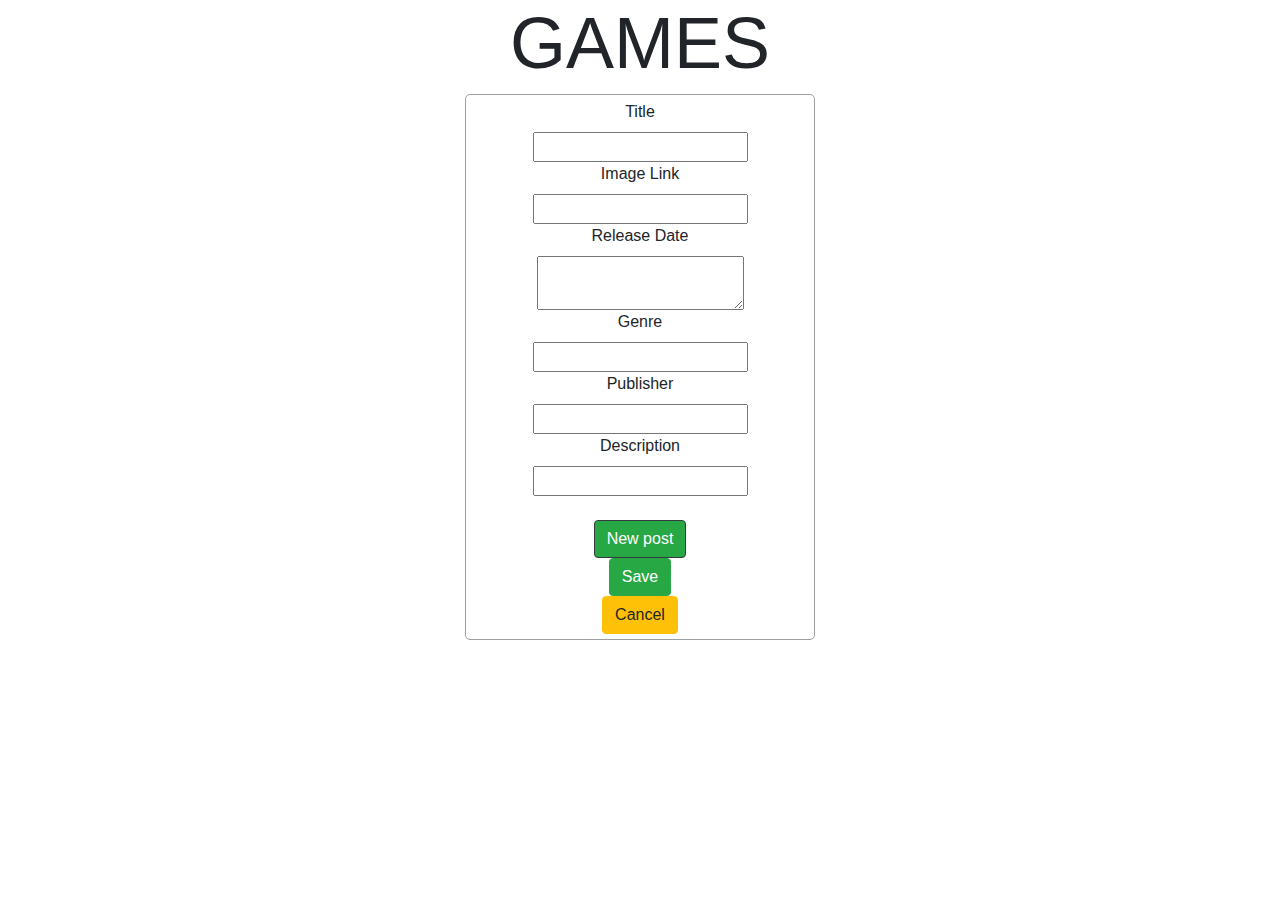
<file: Homework W8/index.html>
<!DOCTYPE html>
<html>
<head>
    <meta charset="utf-8">
    <meta http-equiv="X-UA-Compatible" content="IE=edge">
    <title>Homework W8</title>
    <meta name="viewport" content="width=device-width, initial-scale=1">
    <link rel="stylesheet" type="text/css" media="screen" href="style.css">
    <link rel="stylesheet" href="https://www.getpostman.com/collections/df971fc1c71c76ba2aa1">
    <link rel="stylesheet" href="https://stackpath.bootstrapcdn.com/bootstrap/4.3.1/css/bootstrap.min.css" integrity="sha384-ggOyR0iXCbMQv3Xipma34MD+dH/1fQ784/j6cY/iJTQUOhcWr7x9JvoRxT2MZw1T" crossorigin="anonymous">
</head>
<body>



    <h1 class="display-3 text-center">GAMES</h1>

    

    <div id="container" class="container-fluid">
        <div id="postGame" class="cardClass">
            
            <!-- TITLE -->
            <label for="new-title">Title</label>
            <input type="text" name="new-title" id="new-title" required>

            <!-- IMAGE URL -->
            <label for="new-imageUrl">Image Link</label>
            <input type="text" name="new-imageUrl" id="new-imageUrl" required>

            <!-- RELEASE DATE -->
            <label for="new-releaseDate">Release Date</label>
            <textarea type="text" name="new-releaseDate" id="new-releaseDate" required></textarea>

            <!-- GENRE -->
            <label for="new-genre">Genre</label>
            <input type="text" name="new-genre" id="new-genre" required>

            <!-- PUBLISHER -->
            <label for="new-publisher">Publisher</label>
            <input type="text" name="new-publisher" id="new-publisher" required>

            <!-- DESCRIPTION -->
            <label for="new-description">Description</label>
            <input type="text" name="new-description" id="new-description" required>
            
            <br>
            
            <!-- NEW POST BUTTON -->
            <button id="new-card" class="btn btn-success border-dark">New post</button>
            <button id="save" class="btn btn-success">Save</button>
            <button id="cancel" class="btn btn-warning">Cancel</button>
        </div>
    </div>

    <script src="https://code.jquery.com/jquery-3.4.0.min.js"></script>
    <script src="script.js"></script>
</body>
</html>
</file>
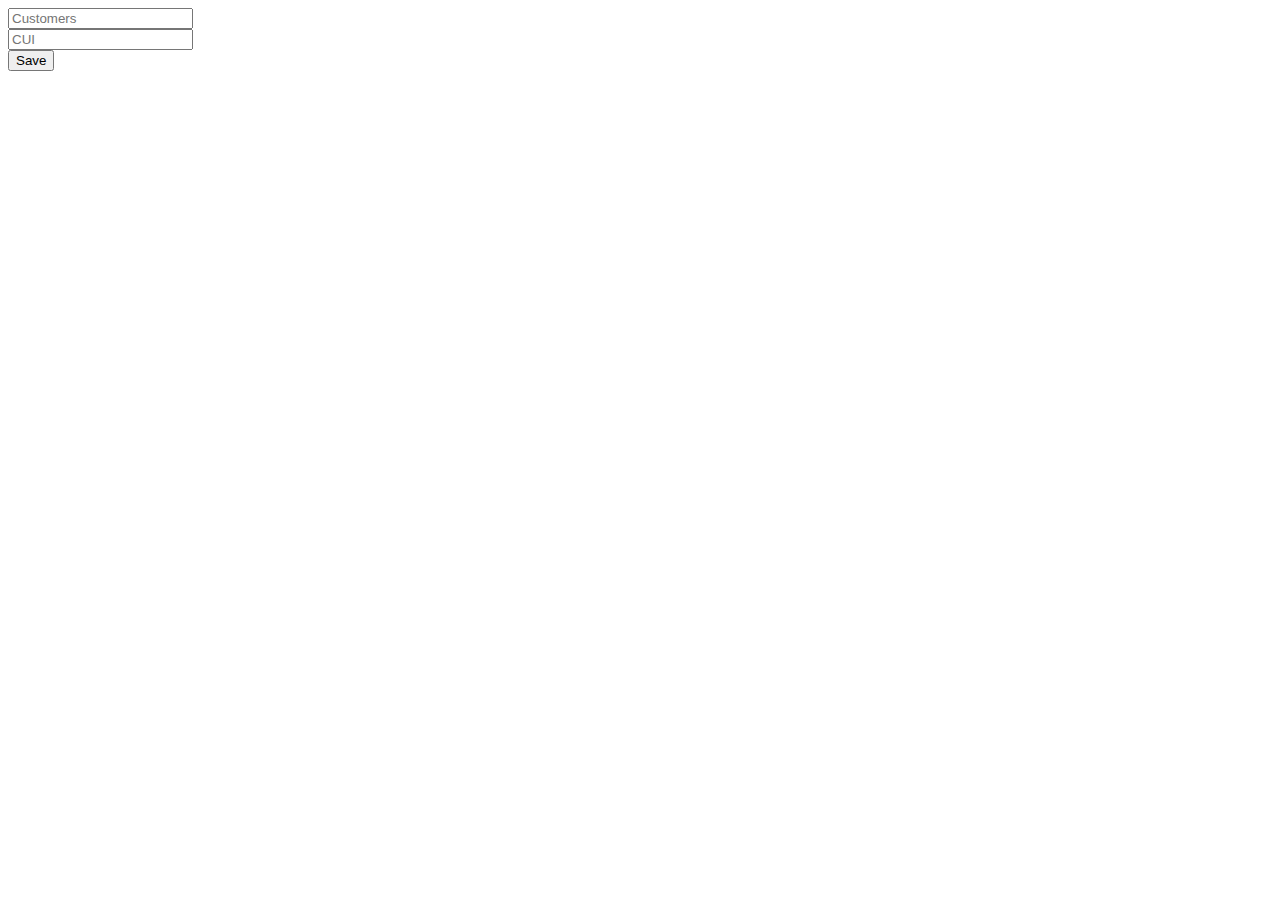
<file: pages/customers/index.html>
<!DOCTYPE html>
<html lang="en">

<head>
    <meta charset="UTF-8">
    <meta name="viewport" content="width=device-width, initial-scale=1.0">
    <meta http-equiv="X-UA-Compatible" content="ie=edge">
    <title>Customer</title>
</head>

<body>
    <form id="addpost">
        <div class="form-group">
            <input class="form-control" type="text" id="name" placeholder="Customers">
        </div>
        <div class="form-group">
            <input class="form-control" type="text" id="cui" placeholder="CUI">
        </div>
    </form>
    <button id="save">Save</button>
    <div id="cus-collection"></div>

    <script src="customers.js"></script>
</body>

</html>
</file>
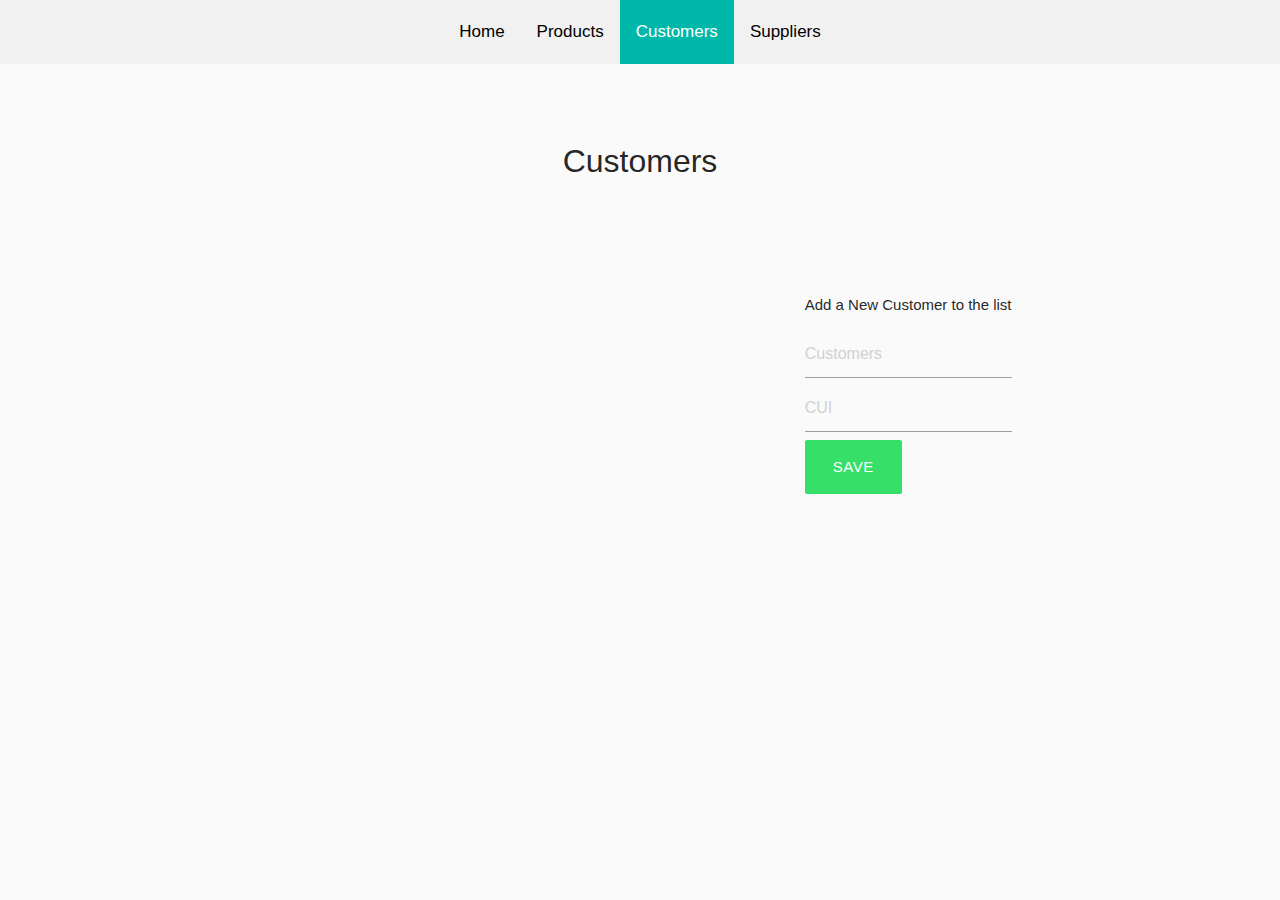
<file: pages/customers/customers.html>
<!DOCTYPE html>
<html lang="en">

<head>
    <meta charset="UTF-8">
    <meta name="viewport" content="width=device-width, initial-scale=1.0">
    <meta http-equiv="X-UA-Compatible" content="ie=edge">
    <title>Customers</title>
    <link rel="stylesheet" href="https://cdnjs.cloudflare.com/ajax/libs/materialize/1.0.0/css/materialize.min.css">
    <link href="https://fonts.googleapis.com/icon?family=Material+Icons" rel="stylesheet">
    <link rel="stylesheet" href="../../style.css">
</head>

<body class="list-page">
    <nav class="topnav">
        <div>
            <a href="/index.html">Home</a>
            <a href="/pages/products/products.html">Products</a>
            <a class="active" href="/pages/customers/customers.html">Customers</a>
            <a href="/pages/suppliers/suppliers.html">Suppliers</a>
        </div>
    </nav>
    <h1 class="row center page-title">Customers</h1>
    <main class="page-main">
        <div id="collection"></div>

        <div>
            <form id="addpost">
                <p>Add a New Customer to the list</p>
                <div class="form-group">
                    <input class="form-control" type="text" id="name" placeholder="Customers">
                </div>
                <div class="form-group">
                    <input class="form-control" type="text" id="details" placeholder="CUI">
                </div>
            </form>
            <button class="col s6 waves-effect waves-light btn-large save-button" id="save">Save</button>
        </div>
    </main>
    
    <script type = "text/javascript" src = "/pages/utils.js" ></script>
    <script src="customers.js"></script>
</body>

</html>
</file>
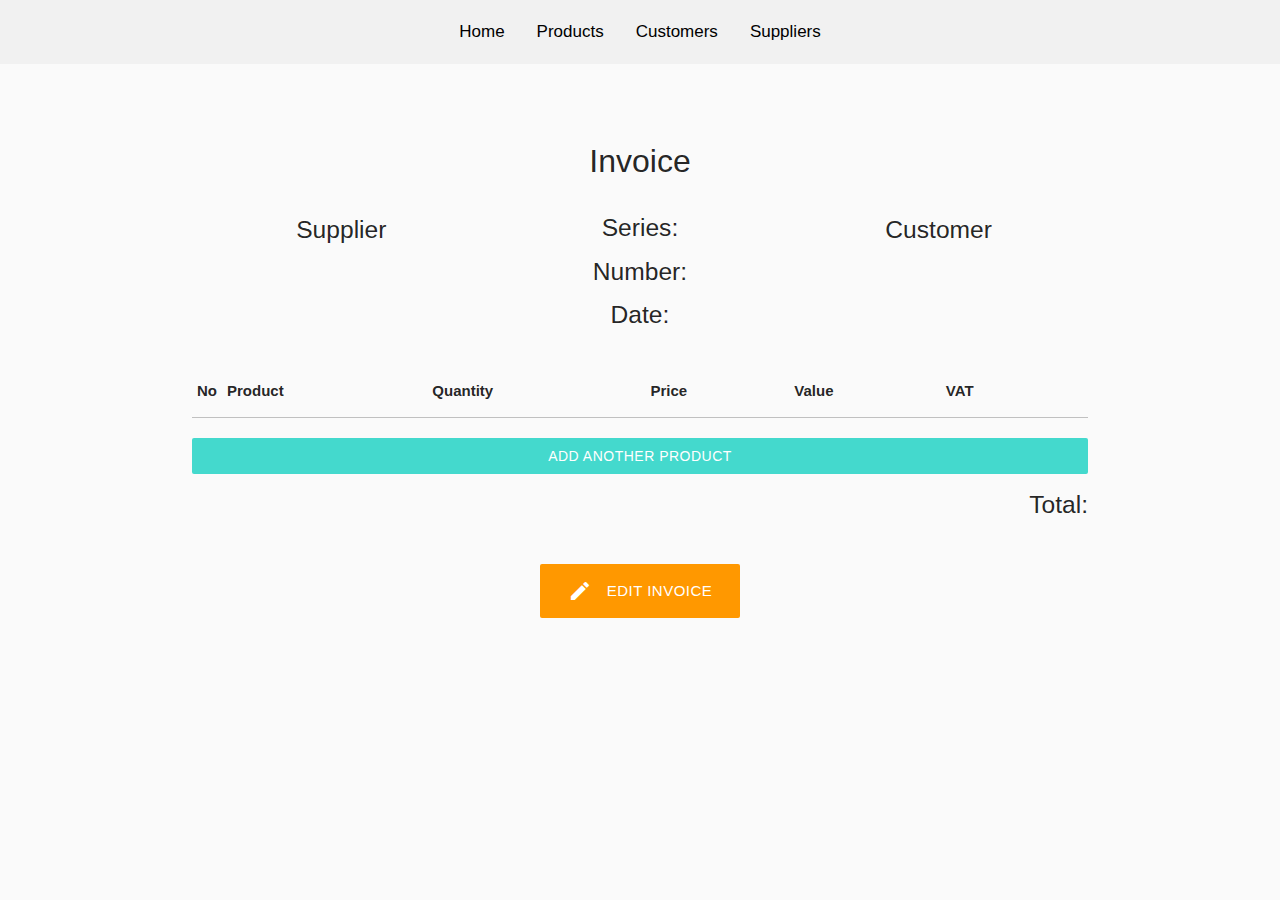
<file: pages/invoice/invoice.html>
<!DOCTYPE html>
<html lang="en">
<head>
    <meta charset="UTF-8">
    <meta name="viewport" content="width=device-width, initial-scale=1.0">
    <meta http-equiv="X-UA-Compatible" content="ie=edge">
    <link rel="stylesheet" href="https://cdnjs.cloudflare.com/ajax/libs/materialize/1.0.0/css/materialize.min.css">
    <link href="https://fonts.googleapis.com/icon?family=Material+Icons" rel="stylesheet">
    <link rel="stylesheet" href="../../style.css">
    <title>Invoice</title>
</head>
<body>
    <nav class="topnav">
        <div>
            <a href="/index.html">Home</a>
            <a href="/pages/products/products.html">Products</a>
            <a href="/pages/customers/customers.html">Customers</a>
            <a href="/pages/suppliers/suppliers.html">Suppliers</a>
        </div>
    </nav>
    <div class="container center">
        <h1 class="row center page-title">Invoice</h1>
        <div class="row">
            <div id="supplier" class="col s4">
                <h5>Supplier</h5>
            </div>
            <div class="col s4">
                <p><span class="serieStyle">Series:</span> <span id="series"></span></p>
                <p><span class="serieStyle">Number:</span> <span id="number"></span></p>
                <p><span class="serieStyle">Date:</span> <span id="date"></span></p>
            </div>
            <div id="customer" class="col s4">
                <h5>Customer</h5>
            </div>
        </div>
        <table class="row">
            <tbody id="main" class="center">
                <tr>
                    <th class="noStyle">No</th>
                    <th>Product</th>
                    <th>Quantity</th>
                    <th>Price</th>
                    <th>Value</th>
                    <th>VAT</th>
                    <th></th>
                </tr>
            </tbody>
        </table>
        
         <!--Add Another Product button -->
        <a id="new-post" class="new-post-btn waves-effect waves-light btn green">
            <p class="material-icons left"></p>Add Another Product
        </a>
        
        <h5 id="total" class="right">Total: </h5>
        <br><br><br><br>
        <div id="foo row center">
            <a id="edit-invoice" class="col s6 waves-effect waves-light btn-large orange">
                <i class="material-icons left">edit</i>EDIT INVOICE
            </a>
            <a id="save-invoice" class="col s6 waves-effect waves-light btn-large green">
                <i class="material-icons left">check</i>SAVE
            </a>
            <a id="cancel-invoice" class="col s6 waves-effect waves-light btn-large orange">
                <i class="material-icons left">cancel</i>CANCEL
            </a>
        </div>
        <footer></footer>
    </div>
    <script src="https://cdnjs.cloudflare.com/ajax/libs/materialize/1.0.0/js/materialize.min.js"></script>
    <script src="invoice.js"></script>
</body>
</html>
</file>
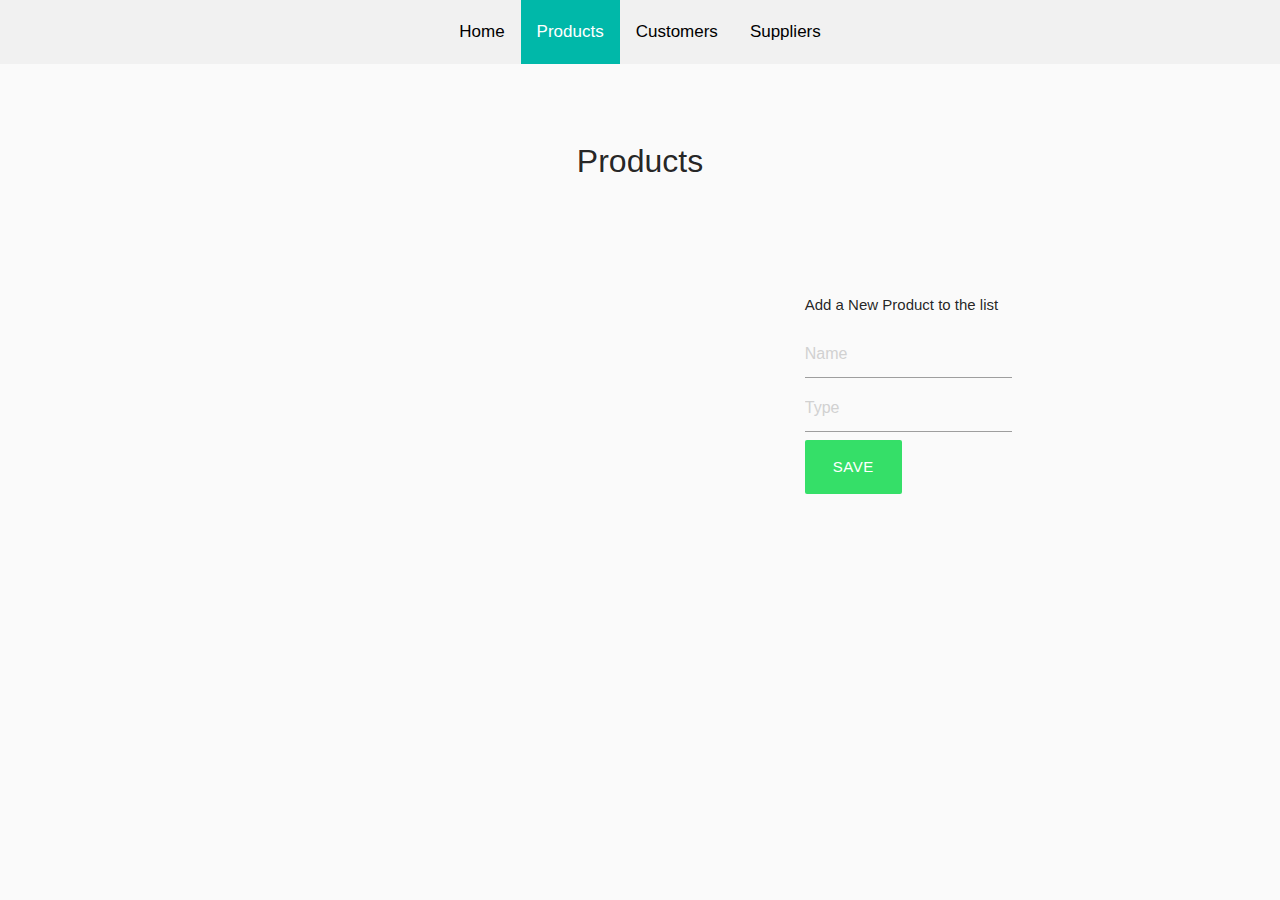
<file: pages/products/products.html>
<!DOCTYPE html>
<html>

<head>
    <meta charset="utf-8">
    <meta http-equiv="X-UA-Compatible" content="IE=edge">
    <title>Products</title>
    <meta name="viewport" content="width=device-width, initial-scale=1">
    <link rel="stylesheet" href="https://cdnjs.cloudflare.com/ajax/libs/materialize/1.0.0/css/materialize.min.css">
    <link href="https://fonts.googleapis.com/icon?family=Material+Icons" rel="stylesheet">
    <link rel="stylesheet" href="../../style.css">

</head>

<body>
    <nav class="topnav">
        <div>
            <a href="/index.html">Home</a>
            <a class="active" href="/pages/products/products.html">Products</a>
            <a href="/pages/customers/customers.html">Customers</a>
            <a href="/pages/suppliers/suppliers.html">Suppliers</a>
        </div>
    </nav>
    <h1 class="row center page-title">Products</h1>
    <main class="page-main">
        <div id="collection"></div>
        
        <div>
            <form id="addpost">
                <p>Add a New Product to the list</p>
                <div class="form-group">
                    <input class="form-control products-inputs" type="text" id="name" placeholder="Name">
                </div>
                <div class="form-group">
                    <input class="form-control products-inputs" type="text" id="details" placeholder="Type">
                </div>
            </form>
            <button class="col s6 waves-effect waves-light btn-large save-button" id="save">Save</button>
        </div>
    </main>
    <script type = "text/javascript" src = "/pages/utils.js" ></script>
    <script src="products.js"></script>
</body>

</html>
</file>
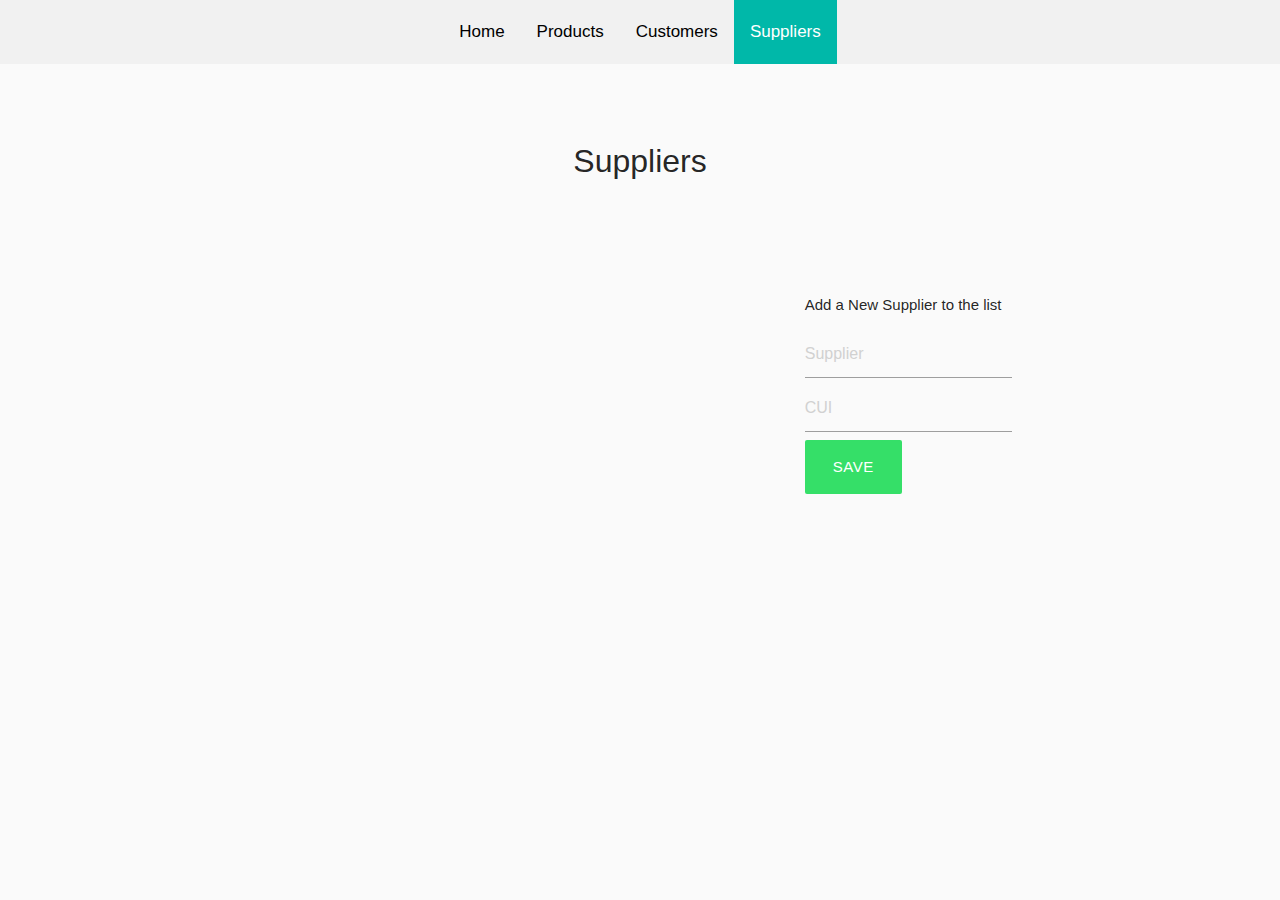
<file: pages/suppliers/suppliers.html>
<!DOCTYPE html>
<html lang="en">

<head>
    <meta charset="UTF-8">
    <meta name="viewport" content="width=device-width, initial-scale=1.0">
    <meta http-equiv="X-UA-Compatible" content="ie=edge">
    <title>Suppliers</title>
    <link rel="stylesheet" href="https://cdnjs.cloudflare.com/ajax/libs/materialize/1.0.0/css/materialize.min.css">
    <link href="https://fonts.googleapis.com/icon?family=Material+Icons" rel="stylesheet">
    <link rel="stylesheet" href="../../style.css">
</head>

<body>
    <nav class="topnav">
        <div>
            <a href="/index.html">Home</a>
            <a href="/pages/products/products.html">Products</a>
            <a href="/pages/customers/customers.html">Customers</a>
            <a class="active" href="/pages/suppliers/suppliers.html">Suppliers</a>
        </div>
    </nav>
    <h1 class="row center page-title">Suppliers</h1>
    <main class="page-main">
        <div id="collection"></div>

        <div id="create">
            <p>Add a New Supplier to the list</p>
            <form id="addpost">
                <div class="form-group">
                    <input class="form-control" type="text" id="name" placeholder="Supplier">
                </div>
                <div class="form-group">
                    <input class="form-control" type="text" id="details" placeholder="CUI">
                </div>
            </form>
            <button class="col s6 waves-effect waves-light btn-large save-button" id="save">Save</button>
        </div>
    </main>
    <script type="text/javascript" src="/pages/utils.js"></script>
    <script src="suppliers.js"></script>
</body>

</html>
</file>
<file: Homework W8/style.css>
body {
    margin: 0 auto;
}

#postGame {
    display: flex;
    flex-direction: column;
    justify-content: flex-start;
    align-items: center;
    padding: 5px;
}

#container {
    display: flex;
    flex-wrap: wrap;
    justify-content: space-evenly;
}

h3 {
    text-align: center;
}

.cardClass {
    width: 350px;
    align-items: center;
    border: 1px solid #9e9e9e;
    border-radius: 5px;
}

.cardClass img {
    width: 100%;
}
</file>
<file: style.css>
.valign-wrapper {
    display: flex;
    flex-direction: column;
    height: auto;
}

html, body {
    height: 100%;
    background-color:  rgb(250, 250, 250);
}

#outer {
    flex-direction: column;
}

.noStyle {
    width: 10px;
}

.serieStyle {
    font-size: 1.64rem;
    line-height: 110%;
    margin: 1.0933333333rem 0 .656rem 0;
    font-weight: 400;
}

#save-invoice {
    display: none;
}

#cancel-invoice {
    display: none;
}

.container center {
  border: solid 1px black;
}

/* Add a black background color to the top navigation */
.topnav {
  box-shadow: none;  
  background-color: rgb(241, 241, 241);
  overflow: hidden;
  display: flex;
  align-items: center;
  justify-content: center;
  width: 100%;

}

/* Style the links inside the navigation bar */
.topnav a {
  float: left;
  color: black;
  text-align: center;
  padding: 14px 16px;
  text-decoration: none;
  font-size: 17px;
}

/* Change the color of links on hover */
.topnav a:hover {
  background-color: #ddd;
  color: black;
}

/* Add a color to the active/current link */
.topnav a.active {
  background-color: #00b8a9;
  color: white;
}

.logo {
    width: 10%;
    height: 10%;
}

.card {
    padding: 20px 30px;
    /* border-bottom: 1px solid rgb(196, 196, 196); */
    background-color: rgb(241, 241, 241);  
    box-shadow: none;
    width: 500px;
    border-radius: 12px;
}

.new-post-btn {
    background-color: #44d9cd !important;
    color: #fff;
    display: flex;
    justify-content: center;
    width: auto; 
    box-shadow: none;
}

.btn, .btn-large {
    box-shadow: none;
}

.type-text {
    color: rgb(216, 216, 216);
}

.title-name {
    font-size: 20px;
    font-weight: 600;
}

.product-title {
    font-size: 24px;
    margin: 0px !important;
}

.products-inputs {
    max-width: 500px;
}

main {
    margin-top: 100px;
}

.page-main {
    display: flex;
    justify-content: space-around;
}

.delete-button {
    background-color: rgb(245, 112, 112) !important;
}

.page-title {
    font-size: 32px; 
    margin-top: 80px !important;
}

.collection-item {
    margin-bottom: 20px !important;
    min-width: 500px;
    
}

.clear-collection-item {
    margin-left: 20px !important;
}

.edit-collection-item {
    margin-left: 20px !important;
    margin-bottom: 20px !important;
}

.edit-clear-buttons {
    display: flex;
    flex-direction: row;
}

.collection-section {
    border-bottom: 1px solid rgb(196, 196, 196);
}

.logo {
    width: 20px;
    align-self: flex-start;
}

.inner {
    margin-top: 80px;
}

.save-button {
    background-color: #35df68;
}
</file>
